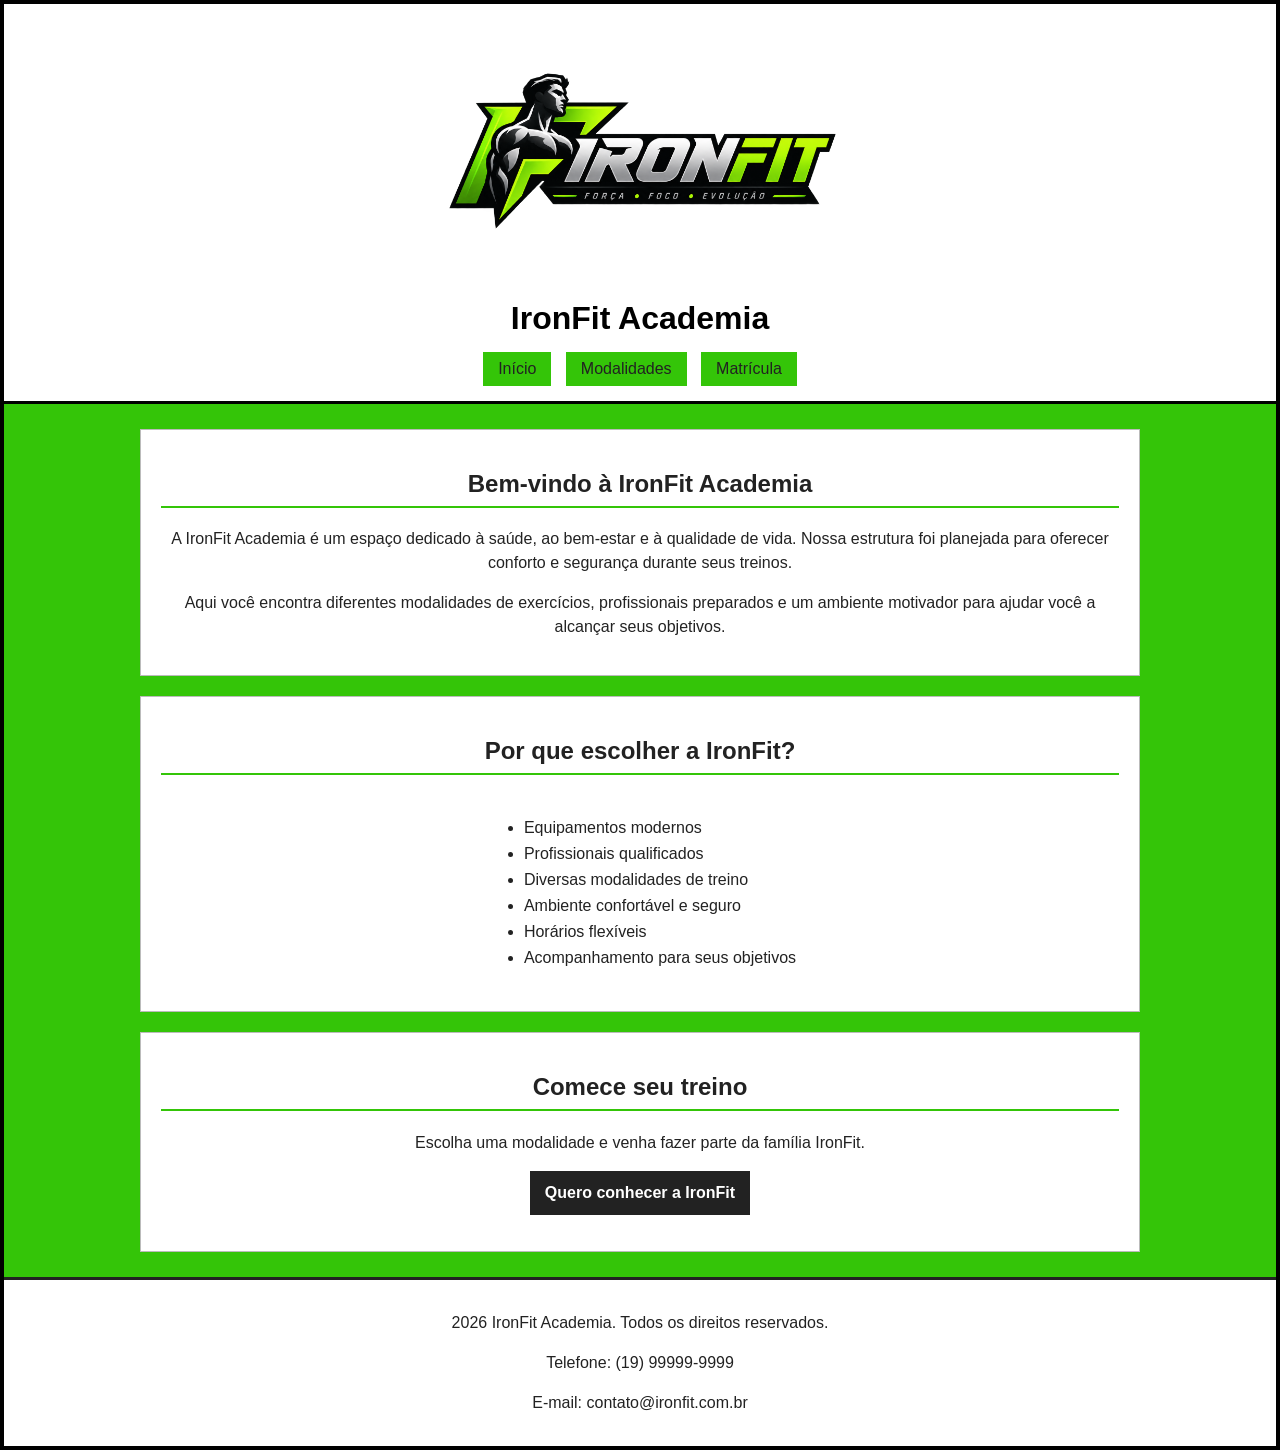
<file: index.html>
<!DOCTYPE html>
<html lang="pt-BR">
<head>
    <meta charset="UTF-8">
    <meta name="viewport" content="width=device-width, initial-scale=1.0">
    <link rel="stylesheet" href="./style/style.css">
    <title>IronFit Academia</title>
</head>

<body>

    <header>
        <img src="./assets/logo/logo_ironfit.png"
             alt="Logo da IronFit Academia"
             width="400">

        <h1 class="titulo_principal">IronFit Academia</h1>

        <nav>
            <ul>
                <li><a href="index.html">Início</a></li>
                <li><a href="./pages/modalidades.html">Modalidades</a></li>
                <li><a href="./pages/matricula.html">Matrícula</a></li>
            </ul>
        </nav>
    </header>

    <main>

        <section>
            <h2>Bem-vindo à IronFit Academia</h2>

            <p>
                A IronFit Academia é um espaço dedicado à saúde,
                ao bem-estar e à qualidade de vida. Nossa estrutura
                foi planejada para oferecer conforto e segurança
                durante seus treinos.
            </p>

            <p>
                Aqui você encontra diferentes modalidades de
                exercícios, profissionais preparados e um ambiente
                motivador para ajudar você a alcançar seus objetivos.
            </p>
        </section>

        <section>
            <h2>Por que escolher a IronFit?</h2>

            <ul>
                <li>Equipamentos modernos</li>
                <li>Profissionais qualificados</li>
                <li>Diversas modalidades de treino</li>
                <li>Ambiente confortável e seguro</li>
                <li>Horários flexíveis</li>
                <li>Acompanhamento para seus objetivos</li>
            </ul>
        </section>

        <section>
            <h2>Comece seu treino</h2>

            <p>
                Escolha uma modalidade e venha fazer parte da
                família IronFit.
            </p>

            <p>
                <a href="./pages/matricula.html">Quero conhecer a IronFit</a>
            </p>
        </section>

    </main>

    <footer>
        <p>2026 IronFit Academia. Todos os direitos reservados.</p>
        <p>Telefone: (19) 99999-9999</p>
        <p>E-mail: contato@ironfit.com.br</p>
    </footer>

</body>
</html>
</file>
<file: style/style.css>
body {
background-color: rgb(52, 197, 8);
color: #222;
font-family: Arial, sans-serif;
margin: 0;
border: 4px solid rgb(0, 0, 0);
}

header {
background-color: white;
text-align: center;
padding: 15px;
border-bottom: 3px solid #000000;
}

header img {
margin-bottom: 5px;
}

h1 {
    text-align: center;
margin: 5px;
color: #222;
}

nav {
    text-align: center;
margin-top: 15px;
}

nav ul {
list-style: none;
padding: 0;
margin: 0;
}

nav li {
display: inline-block;
margin: 0 5px;
}

nav a {
display: inline-block;
background-color: #222;
color: white;
text-decoration: none;
padding: 8px 15px;
}

nav a {
background-color: #34c508;
color: #222;
}

main {
width: 90%;
max-width: 1000px;
margin: 25px auto;
}

section {
background-color: white;
padding: 20px;
margin-bottom: 20px;
border: 1px solid #bbb;
text-align: center;
}

h2 {
color: #222;
border-bottom: 2px solid #34c508;
padding-bottom: 8px;
}

h3 {
color: #222;
}

p {
line-height: 1.5;
}

section ul {
display: inline-block;
text-align: left;
}

section li {
margin: 8px;
}

section a {
display: inline-block;
background-color: #34c508;
color: #222;
padding: 10px 15px;
text-decoration: none;
font-weight: bold;
}

section a {
background-color: #222;
color: white;
}

.modalidades {
text-align: center;
}



.modalidades article {
display: inline-block;
vertical-align: top;
width: 29%;
margin: 1%;
padding: 10px;
border: 1px solid #ccc;
background-color: #f7f7f7;
text-align: center;
}

.musculacao, .funcional, .natacao {
    border: solid 5px green;
}

.modalidades img {
width: 100%;
height: 180px;
object-fit: cover;
}

table {
width: 100%;
border-collapse: collapse;
text-align: center;
}

th {
background-color: #222;
color: white;
padding: 10px;
}

td {
background-color: #f5f5f5;
padding: 10px;
border: 1px solid #ccc;
}

tr td {
background-color: #e8e8e8;
}

.abc{border: 4px solid rgb(21, 150, 10)}

form {
width: 90%;
max-width: 600px;
margin: auto;
text-align: left;
}

fieldset {
margin-bottom: 20px;
padding: 15px;
border: 1px solid #bbb;
}

legend {
font-weight: bold;
color: #222;
padding: 5px;
}

input,
select,
textarea {
width: 100%;
padding: 8px;
box-sizing: border-box;
border: 1px solid #aaa;
font-family: Arial, sans-serif;
}

input,
select,
textarea {
border: 2px solid #34c508;
outline: none;
}

button {
background-color: #222;
color: white;
border: none;
padding: 10px 20px;
font-size: 16px;
cursor: pointer;
}

button {
background-color: #34c508;
color: #222;
}

footer {
background-color: white;
text-align: center;
padding: 15px;
border-top: 3px solid #222;
}

.titulo_principal{
    color: black;
}
</file>
